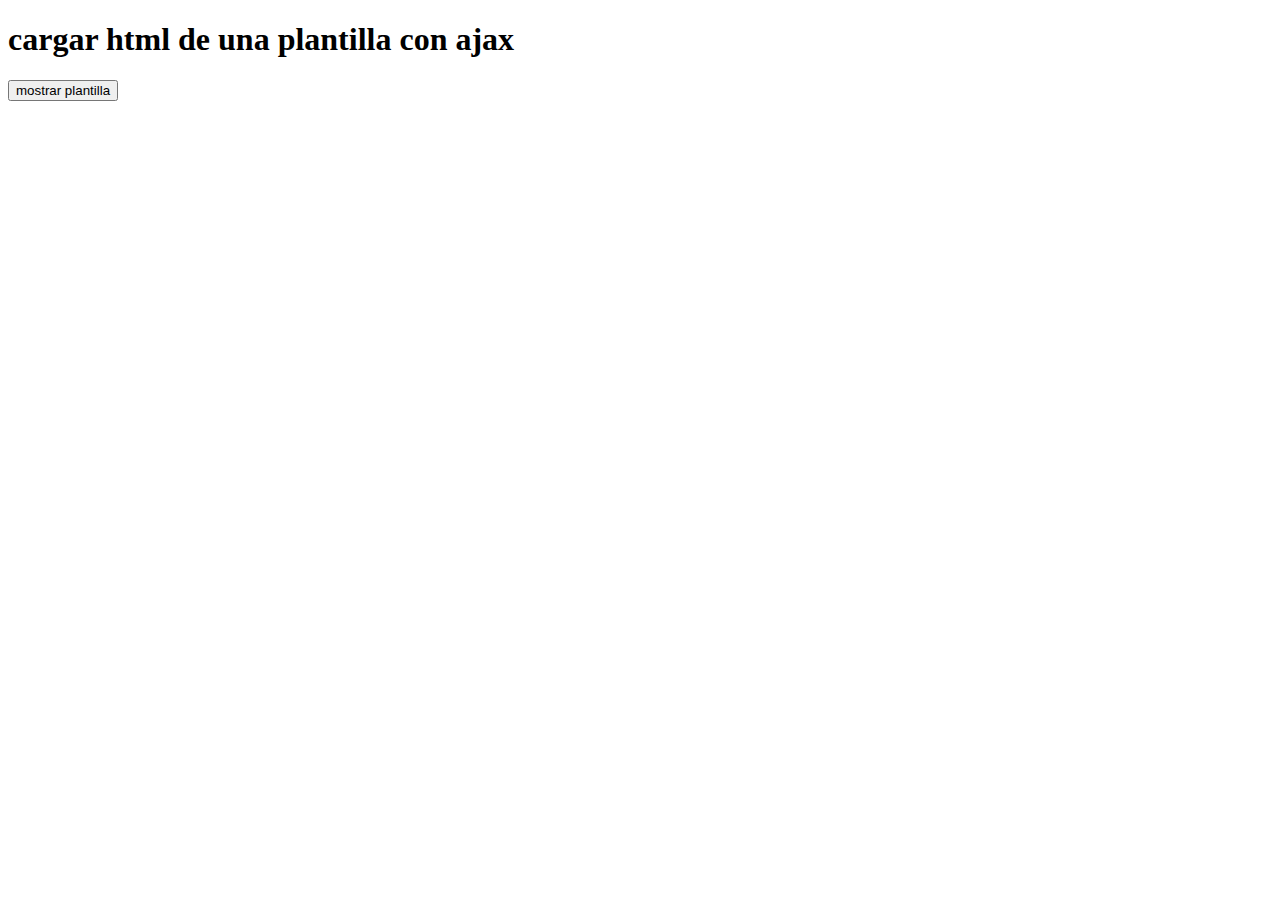
<file: ajax.html>
<!DOCTYPE html>
<html>
<head>
	<title>uso de ajax</title>
</head>
<body>
	<h1>cargar html de una plantilla con ajax</h1>
	<button>mostrar plantilla</button>
	<div id="html"></div>

	<script type="text/javascript" src="js/ajax.js"></script>
</body>
</html>
</file>
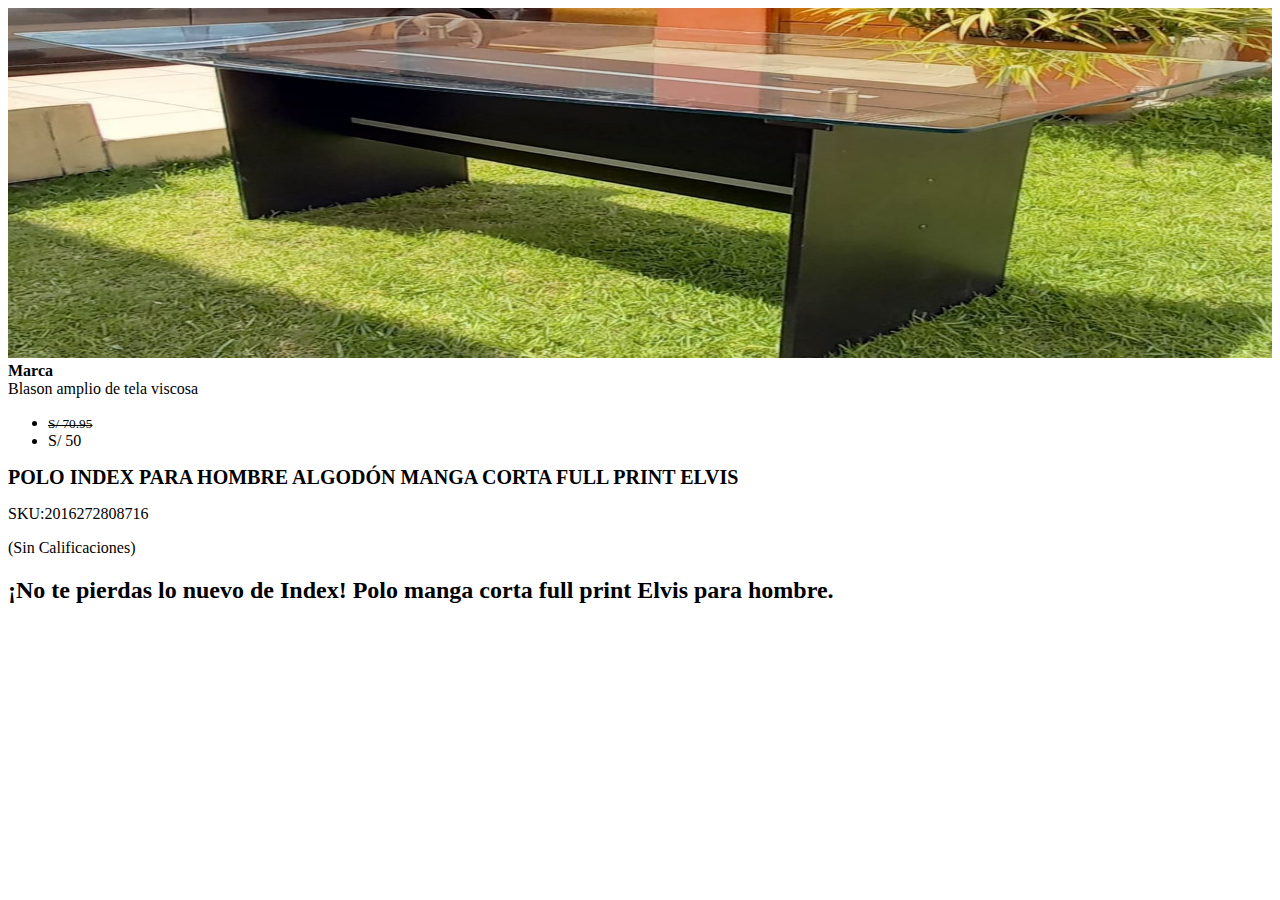
<file: detalle_prod.html>
<!doctype html>
<html lang="en">
  <head>
    <meta charset="utf-8">
    <meta name="viewport" content="width=device-width, initial-scale=1">
    <title>Tienda Virtual</title>
    <link href="https://cdn.jsdelivr.net/npm/bootstrap@5.3.0-alpha1/dist/css/bootstrap.min.css" rel="stylesheet" integrity="sha384-GLhlTQ8iRABdZLl6O3oVMWSktQOp6b7In1Zl3/Jr59b6EGGoI1aFkw7cmDA6j6gD" crossorigin="anonymous">
    <link rel="stylesheet" type="text/css" href="css/estilos2.css">
  </head>
  <body>  
    <section id="galeria" class="container pt-5">
    	
    	<div class="row">
    		<div class="col-lg-6 col-md-12 col-sm-12 order-lg-0 order-md-1 order-sm-1">
    			<div class="imagen-activa">
    				<img src="img/ropa/mesa_reuniones2.jpeg" alt="galeria">
    			</div>    			    			
    			<div class="marca"><span><strong>Marca</strong></span></div>
    			<div class="catalogo-producto-detaile">Blason amplio de tela viscosa</div>
    			<div class="catalog-prices">
    				<ul class="list-unstyled catalog-prices__list">
    					<li class="catalogo-precio_lista" title="Precio Normal"><del><small>S/ 70.95</small></del></li>
    					<li class="catalogo-precio_oferta" title="Precio Internet">S/ 50
    					</li>    					
    				</ul>
    			</div>
    		</div>
    		<div class="col-lg-6 col-md-12 col-sm-12 order-lg-1 order-md-0 order-sm-0">
    			<section class="product-header visible-xs">
    				<h1>POLO INDEX PARA HOMBRE ALGODÓN MANGA CORTA FULL PRINT ELVIS</h1>
    				<p class="sku-container"><span class="sku-label">SKU:</span><span class="sku sku-value">2016272808716</span></p>
    				<div class="product-rating product-rating-small" role="button" tabindex="0" aria-hidden="true"><div class="stars-ranking stars-ranking-sprite--small stars-ranking-0 "></div><span class="product-rating-text">(<span>Sin</span> <!-- -->Calificaciones)</span>
    				</div>
    				<h2 class="product-short-description">¡No te pierdas lo nuevo de Index! Polo manga corta full print Elvis para hombre.</h2>
    			</section>

    	
    		</div>    		

	    	</div>
    </section>

    <script src="https://cdn.jsdelivr.net/npm/bootstrap@5.3.0-alpha1/dist/js/bootstrap.bundle.min.js" integrity="sha384-w76AqPfDkMBDXo30jS1Sgez6pr3x5MlQ1ZAGC+nuZB+EYdgRZgiwxhTBTkF7CXvN" crossorigin="anonymous"></script>
  </body>
</html>
</file>
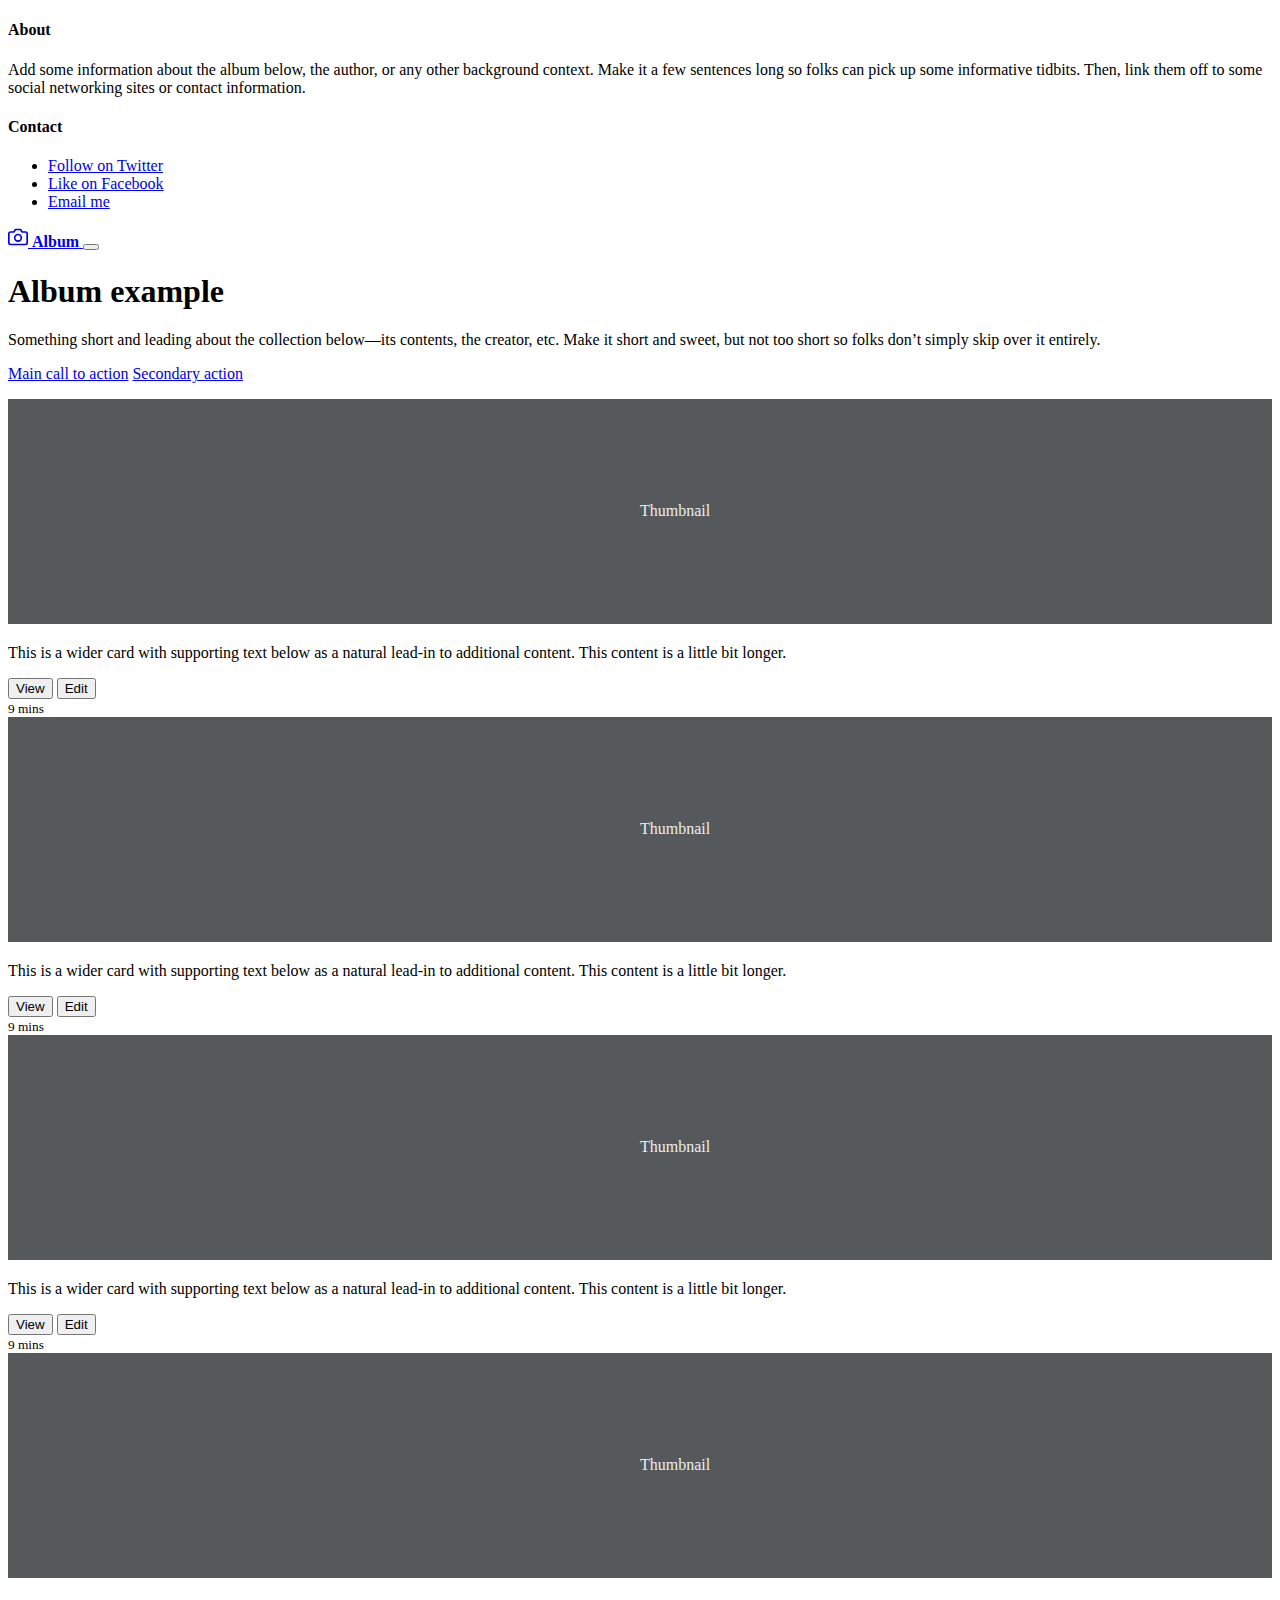
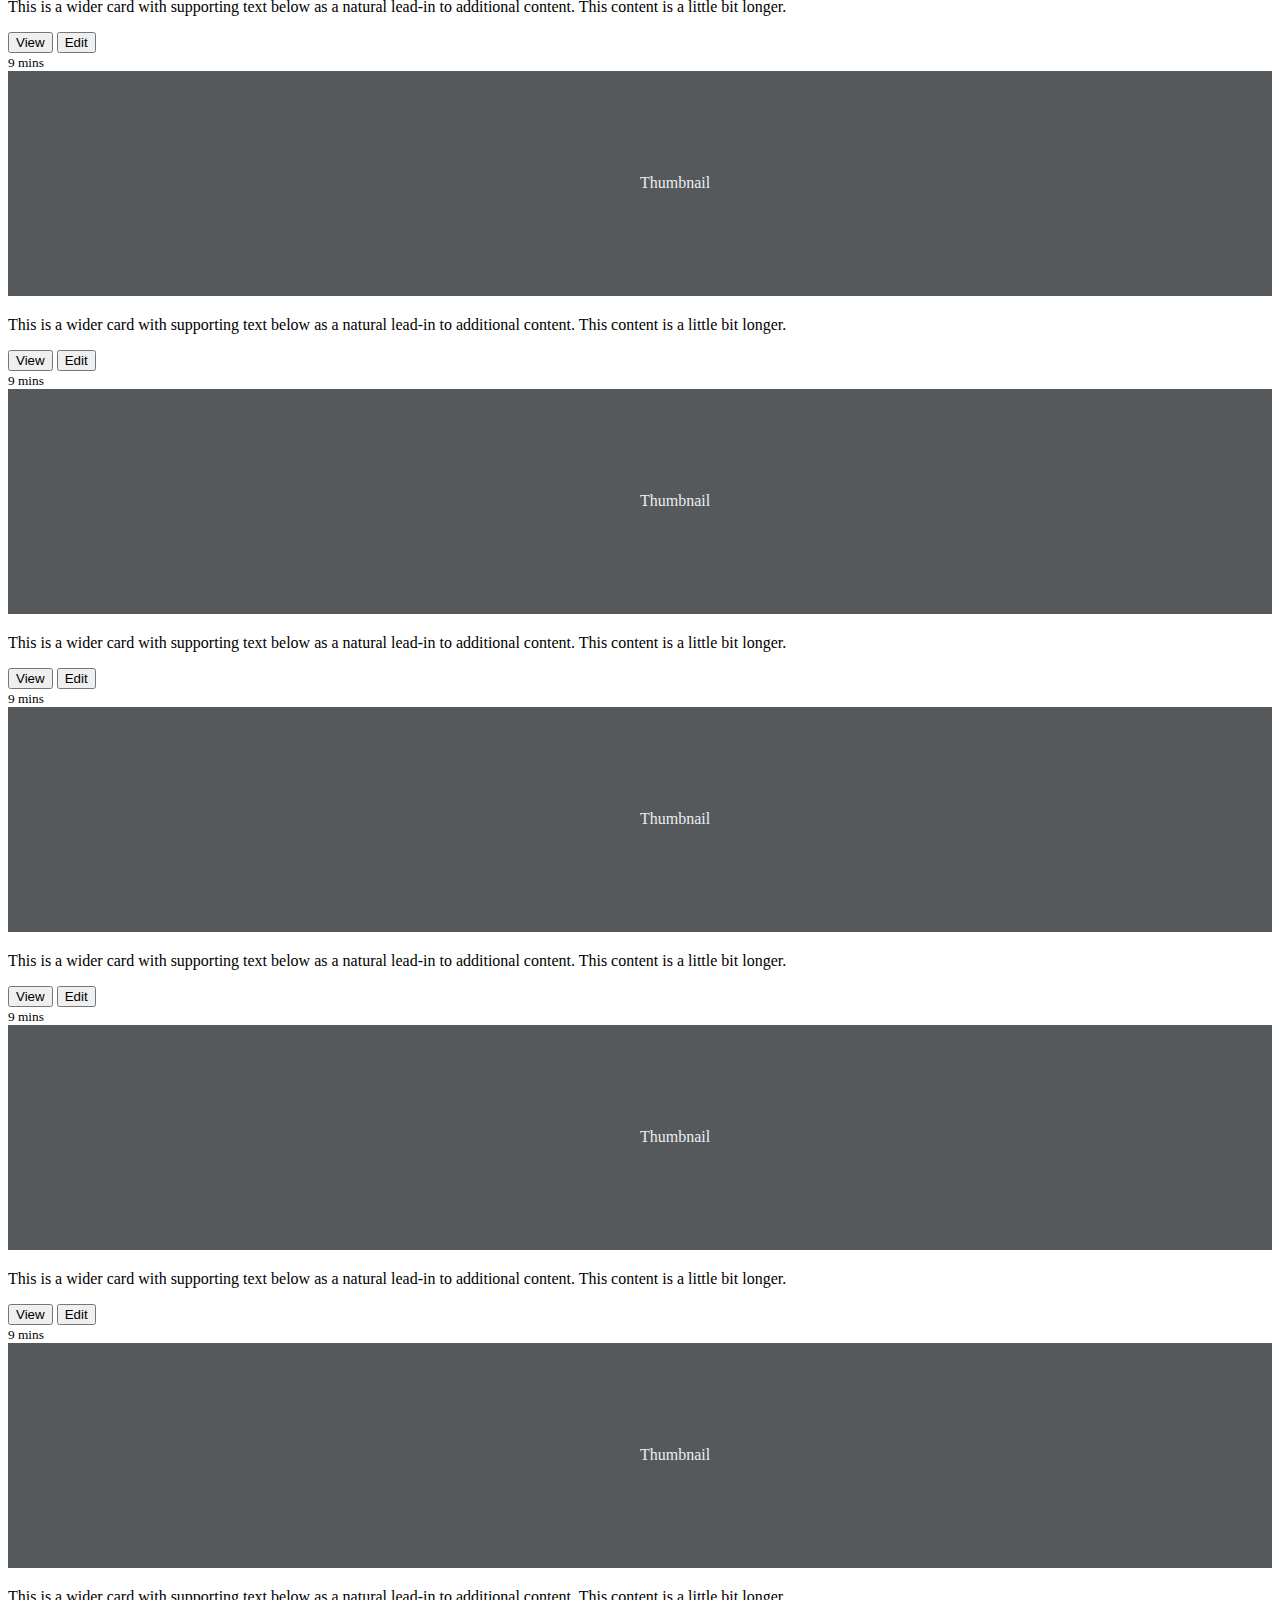
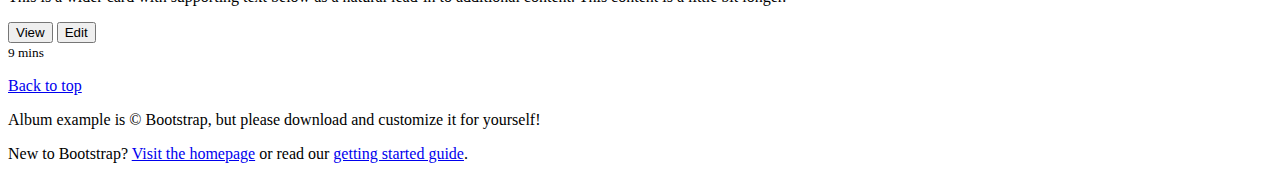
<file: galeria.html>
<!doctype html>
<html lang="en">
  <head>
    <meta charset="utf-8">
    <meta name="viewport" content="width=device-width, initial-scale=1">
    <meta name="description" content="">
    <meta name="author" content="Mark Otto, Jacob Thornton, and Bootstrap contributors">
    <meta name="generator" content="Hugo 0.108.0">
    <title>Album example · Bootstrap v5.3</title>

    <!-- <link rel="canonical" href="https://getbootstrap.com/docs/5.3/examples/album/"> -->

    <link href="https://cdn.jsdelivr.net/npm/bootstrap@5.3.0-alpha1/dist/css/bootstrap.min.css" rel="stylesheet" integrity="sha384-GLhlTQ8iRABdZLl6O3oVMWSktQOp6b7In1Zl3/Jr59b6EGGoI1aFkw7cmDA6j6gD" crossorigin="anonymous">

    <script src="https://cdn.jsdelivr.net/npm/bootstrap@5.3.0-alpha1/dist/js/bootstrap.bundle.min.js" integrity="sha384-w76AqPfDkMBDXo30jS1Sgez6pr3x5MlQ1ZAGC+nuZB+EYdgRZgiwxhTBTkF7CXvN" crossorigin="anonymous"></script>
  

    

<!-- <link href="/docs/5.3/dist/css/bootstrap.min.css" rel="stylesheet" integrity="sha384-GLhlTQ8iRABdZLl6O3oVMWSktQOp6b7In1Zl3/Jr59b6EGGoI1aFkw7cmDA6j6gD" crossorigin="anonymous"> -->

    <!-- Favicons -->
<!-- <link rel="apple-touch-icon" href="/docs/5.3/assets/img/favicons/apple-touch-icon.png" sizes="180x180">
<link rel="icon" href="/docs/5.3/assets/img/favicons/favicon-32x32.png" sizes="32x32" type="image/png">
<link rel="icon" href="/docs/5.3/assets/img/favicons/favicon-16x16.png" sizes="16x16" type="image/png">
<link rel="manifest" href="/docs/5.3/assets/img/favicons/manifest.json">
<link rel="mask-icon" href="/docs/5.3/assets/img/favicons/safari-pinned-tab.svg" color="#712cf9">
<link rel="icon" href="/docs/5.3/assets/img/favicons/favicon.ico">
<meta name="theme-color" content="#712cf9"> -->


   <!--  <style>
      .bd-placeholder-img {
        font-size: 1.125rem;
        text-anchor: middle;
        -webkit-user-select: none;
        -moz-user-select: none;
        user-select: none;
      }

      @media (min-width: 768px) {
        .bd-placeholder-img-lg {
          font-size: 3.5rem;
        }
      }

      .b-example-divider {
        height: 3rem;
        background-color: rgba(0, 0, 0, .1);
        border: solid rgba(0, 0, 0, .15);
        border-width: 1px 0;
        box-shadow: inset 0 .5em 1.5em rgba(0, 0, 0, .1), inset 0 .125em .5em rgba(0, 0, 0, .15);
      }

      .b-example-vr {
        flex-shrink: 0;
        width: 1.5rem;
        height: 100vh;
      }

      .bi {
        vertical-align: -.125em;
        fill: currentColor;
      }

      .nav-scroller {
        position: relative;
        z-index: 2;
        height: 2.75rem;
        overflow-y: hidden;
      }

      .nav-scroller .nav {
        display: flex;
        flex-wrap: nowrap;
        padding-bottom: 1rem;
        margin-top: -1px;
        overflow-x: auto;
        text-align: center;
        white-space: nowrap;
        -webkit-overflow-scrolling: touch;
      }
    </style> -->

    
  </head>
  <body>
    
<header>
  <div class="collapse bg-dark" id="navbarHeader">
    <div class="container">
      <div class="row">
        <div class="col-sm-8 col-md-7 py-4">
          <h4 class="text-white">About</h4>
          <p class="text-muted">Add some information about the album below, the author, or any other background context. Make it a few sentences long so folks can pick up some informative tidbits. Then, link them off to some social networking sites or contact information.</p>
        </div>
        <div class="col-sm-4 offset-md-1 py-4">
          <h4 class="text-white">Contact</h4>
          <ul class="list-unstyled">
            <li><a href="#" class="text-white">Follow on Twitter</a></li>
            <li><a href="#" class="text-white">Like on Facebook</a></li>
            <li><a href="#" class="text-white">Email me</a></li>
          </ul>
        </div>
      </div>
    </div>
  </div>
  <div class="navbar navbar-dark bg-dark shadow-sm">
    <div class="container">
      <a href="#" class="navbar-brand d-flex align-items-center">
        <svg xmlns="http://www.w3.org/2000/svg" width="20" height="20" fill="none" stroke="currentColor" stroke-linecap="round" stroke-linejoin="round" stroke-width="2" aria-hidden="true" class="me-2" viewBox="0 0 24 24"><path d="M23 19a2 2 0 0 1-2 2H3a2 2 0 0 1-2-2V8a2 2 0 0 1 2-2h4l2-3h6l2 3h4a2 2 0 0 1 2 2z"/><circle cx="12" cy="13" r="4"/></svg>
        <strong>Album</strong>
      </a>
      <button class="navbar-toggler" type="button" data-bs-toggle="collapse" data-bs-target="#navbarHeader" aria-controls="navbarHeader" aria-expanded="false" aria-label="Toggle navigation">
        <span class="navbar-toggler-icon"></span>
      </button>
    </div>
  </div>
</header>

<main>

  <section class="py-5 text-center container">
    <div class="row py-lg-5">
      <div class="col-lg-6 col-md-8 mx-auto">
        <h1 class="fw-light">Album example</h1>
        <p class="lead text-muted">Something short and leading about the collection below—its contents, the creator, etc. Make it short and sweet, but not too short so folks don’t simply skip over it entirely.</p>
        <p>
          <a href="#" class="btn btn-primary my-2">Main call to action</a>
          <a href="#" class="btn btn-secondary my-2">Secondary action</a>
        </p>
      </div>
    </div>
  </section>
  
  <!-- galeria de productos -->
  <div class="album py-5 bg-light">
    <div class="container">

      <div class="row row-cols-1 row-cols-sm-2 row-cols-md-3 g-3">
        <div class="col">
          <div class="card shadow-sm">
            <svg class="bd-placeholder-img card-img-top" width="100%" height="225" xmlns="http://www.w3.org/2000/svg" role="img" aria-label="Placeholder: Thumbnail" preserveAspectRatio="xMidYMid slice" focusable="false"><title>Placeholder</title><rect width="100%" height="100%" fill="#55595c"/><text x="50%" y="50%" fill="#eceeef" dy=".3em">Thumbnail</text></svg>
            <div class="card-body">
              <p class="card-text">This is a wider card with supporting text below as a natural lead-in to additional content. This content is a little bit longer.</p>
              <div class="d-flex justify-content-between align-items-center">
                <div class="btn-group">
                  <button type="button" class="btn btn-sm btn-outline-secondary">View</button>
                  <button type="button" class="btn btn-sm btn-outline-secondary">Edit</button>
                </div>
                <small class="text-muted">9 mins</small>
              </div>
            </div>
          </div>
        </div>
        <div class="col">
          <div class="card shadow-sm">
            <svg class="bd-placeholder-img card-img-top" width="100%" height="225" xmlns="http://www.w3.org/2000/svg" role="img" aria-label="Placeholder: Thumbnail" preserveAspectRatio="xMidYMid slice" focusable="false"><title>Placeholder</title><rect width="100%" height="100%" fill="#55595c"/><text x="50%" y="50%" fill="#eceeef" dy=".3em">Thumbnail</text></svg>
            <div class="card-body">
              <p class="card-text">This is a wider card with supporting text below as a natural lead-in to additional content. This content is a little bit longer.</p>
              <div class="d-flex justify-content-between align-items-center">
                <div class="btn-group">
                  <button type="button" class="btn btn-sm btn-outline-secondary">View</button>
                  <button type="button" class="btn btn-sm btn-outline-secondary">Edit</button>
                </div>
                <small class="text-muted">9 mins</small>
              </div>
            </div>
          </div>
        </div>
        <div class="col">
          <div class="card shadow-sm">
            <svg class="bd-placeholder-img card-img-top" width="100%" height="225" xmlns="http://www.w3.org/2000/svg" role="img" aria-label="Placeholder: Thumbnail" preserveAspectRatio="xMidYMid slice" focusable="false"><title>Placeholder</title><rect width="100%" height="100%" fill="#55595c"/><text x="50%" y="50%" fill="#eceeef" dy=".3em">Thumbnail</text></svg>
            <div class="card-body">
              <p class="card-text">This is a wider card with supporting text below as a natural lead-in to additional content. This content is a little bit longer.</p>
              <div class="d-flex justify-content-between align-items-center">
                <div class="btn-group">
                  <button type="button" class="btn btn-sm btn-outline-secondary">View</button>
                  <button type="button" class="btn btn-sm btn-outline-secondary">Edit</button>
                </div>
                <small class="text-muted">9 mins</small>
              </div>
            </div>
          </div>
        </div>

        <div class="col">
          <div class="card shadow-sm">
            <svg class="bd-placeholder-img card-img-top" width="100%" height="225" xmlns="http://www.w3.org/2000/svg" role="img" aria-label="Placeholder: Thumbnail" preserveAspectRatio="xMidYMid slice" focusable="false"><title>Placeholder</title><rect width="100%" height="100%" fill="#55595c"/><text x="50%" y="50%" fill="#eceeef" dy=".3em">Thumbnail</text></svg>
            <div class="card-body">
              <p class="card-text">This is a wider card with supporting text below as a natural lead-in to additional content. This content is a little bit longer.</p>
              <div class="d-flex justify-content-between align-items-center">
                <div class="btn-group">
                  <button type="button" class="btn btn-sm btn-outline-secondary">View</button>
                  <button type="button" class="btn btn-sm btn-outline-secondary">Edit</button>
                </div>
                <small class="text-muted">9 mins</small>
              </div>
            </div>
          </div>
        </div>
        <div class="col">
          <div class="card shadow-sm">
            <svg class="bd-placeholder-img card-img-top" width="100%" height="225" xmlns="http://www.w3.org/2000/svg" role="img" aria-label="Placeholder: Thumbnail" preserveAspectRatio="xMidYMid slice" focusable="false"><title>Placeholder</title><rect width="100%" height="100%" fill="#55595c"/><text x="50%" y="50%" fill="#eceeef" dy=".3em">Thumbnail</text></svg>
            <div class="card-body">
              <p class="card-text">This is a wider card with supporting text below as a natural lead-in to additional content. This content is a little bit longer.</p>
              <div class="d-flex justify-content-between align-items-center">
                <div class="btn-group">
                  <button type="button" class="btn btn-sm btn-outline-secondary">View</button>
                  <button type="button" class="btn btn-sm btn-outline-secondary">Edit</button>
                </div>
                <small class="text-muted">9 mins</small>
              </div>
            </div>
          </div>
        </div>
        <div class="col">
          <div class="card shadow-sm">
            <svg class="bd-placeholder-img card-img-top" width="100%" height="225" xmlns="http://www.w3.org/2000/svg" role="img" aria-label="Placeholder: Thumbnail" preserveAspectRatio="xMidYMid slice" focusable="false"><title>Placeholder</title><rect width="100%" height="100%" fill="#55595c"/><text x="50%" y="50%" fill="#eceeef" dy=".3em">Thumbnail</text></svg>
            <div class="card-body">
              <p class="card-text">This is a wider card with supporting text below as a natural lead-in to additional content. This content is a little bit longer.</p>
              <div class="d-flex justify-content-between align-items-center">
                <div class="btn-group">
                  <button type="button" class="btn btn-sm btn-outline-secondary">View</button>
                  <button type="button" class="btn btn-sm btn-outline-secondary">Edit</button>
                </div>
                <small class="text-muted">9 mins</small>
              </div>
            </div>
          </div>
        </div>

        <div class="col">
          <div class="card shadow-sm">
            <svg class="bd-placeholder-img card-img-top" width="100%" height="225" xmlns="http://www.w3.org/2000/svg" role="img" aria-label="Placeholder: Thumbnail" preserveAspectRatio="xMidYMid slice" focusable="false"><title>Placeholder</title><rect width="100%" height="100%" fill="#55595c"/><text x="50%" y="50%" fill="#eceeef" dy=".3em">Thumbnail</text></svg>
            <div class="card-body">
              <p class="card-text">This is a wider card with supporting text below as a natural lead-in to additional content. This content is a little bit longer.</p>
              <div class="d-flex justify-content-between align-items-center">
                <div class="btn-group">
                  <button type="button" class="btn btn-sm btn-outline-secondary">View</button>
                  <button type="button" class="btn btn-sm btn-outline-secondary">Edit</button>
                </div>
                <small class="text-muted">9 mins</small>
              </div>
            </div>
          </div>
        </div>
        <div class="col">
          <div class="card shadow-sm">
            <svg class="bd-placeholder-img card-img-top" width="100%" height="225" xmlns="http://www.w3.org/2000/svg" role="img" aria-label="Placeholder: Thumbnail" preserveAspectRatio="xMidYMid slice" focusable="false"><title>Placeholder</title><rect width="100%" height="100%" fill="#55595c"/><text x="50%" y="50%" fill="#eceeef" dy=".3em">Thumbnail</text></svg>
            <div class="card-body">
              <p class="card-text">This is a wider card with supporting text below as a natural lead-in to additional content. This content is a little bit longer.</p>
              <div class="d-flex justify-content-between align-items-center">
                <div class="btn-group">
                  <button type="button" class="btn btn-sm btn-outline-secondary">View</button>
                  <button type="button" class="btn btn-sm btn-outline-secondary">Edit</button>
                </div>
                <small class="text-muted">9 mins</small>
              </div>
            </div>
          </div>
        </div>
        <div class="col">
          <div class="card shadow-sm">
            <svg class="bd-placeholder-img card-img-top" width="100%" height="225" xmlns="http://www.w3.org/2000/svg" role="img" aria-label="Placeholder: Thumbnail" preserveAspectRatio="xMidYMid slice" focusable="false"><title>Placeholder</title><rect width="100%" height="100%" fill="#55595c"/><text x="50%" y="50%" fill="#eceeef" dy=".3em">Thumbnail</text></svg>
            <div class="card-body">
              <p class="card-text">This is a wider card with supporting text below as a natural lead-in to additional content. This content is a little bit longer.</p>
              <div class="d-flex justify-content-between align-items-center">
                <div class="btn-group">
                  <button type="button" class="btn btn-sm btn-outline-secondary">View</button>
                  <button type="button" class="btn btn-sm btn-outline-secondary">Edit</button>
                </div>
                <small class="text-muted">9 mins</small>
              </div>
            </div>
          </div>
        </div>
      </div>
    </div>
  </div>

</main>

<footer class="text-muted py-5">
  <div class="container">
    <p class="float-end mb-1">
      <a href="#">Back to top</a>
    </p>
    <p class="mb-1">Album example is &copy; Bootstrap, but please download and customize it for yourself!</p>
    <p class="mb-0">New to Bootstrap? <a href="/">Visit the homepage</a> or read our <a href="/docs/5.3/getting-started/introduction/">getting started guide</a>.</p>
  </div>
</footer>


    <!-- <script src="/docs/5.3/dist/js/bootstrap.bundle.min.js" integrity="sha384-w76AqPfDkMBDXo30jS1Sgez6pr3x5MlQ1ZAGC+nuZB+EYdgRZgiwxhTBTkF7CXvN" crossorigin="anonymous"></script> -->

      
  </body>
</html>
</file>
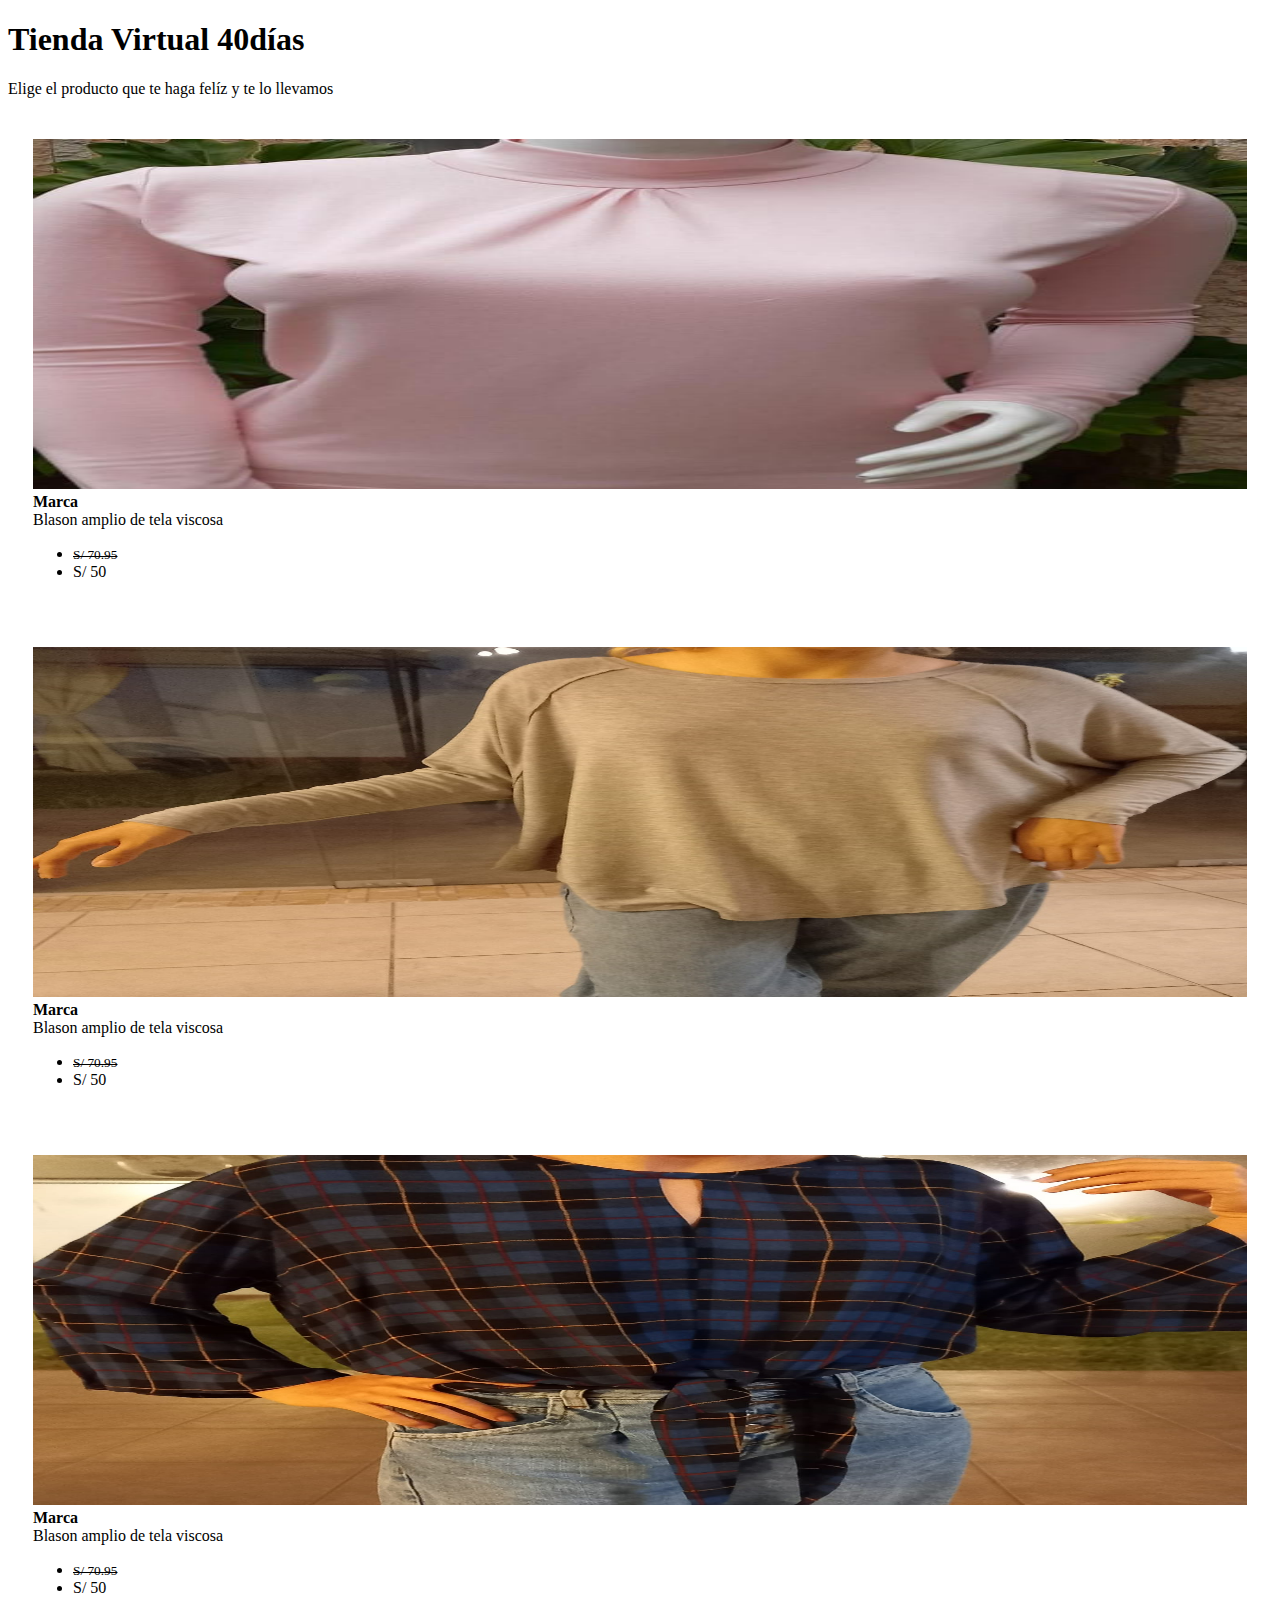
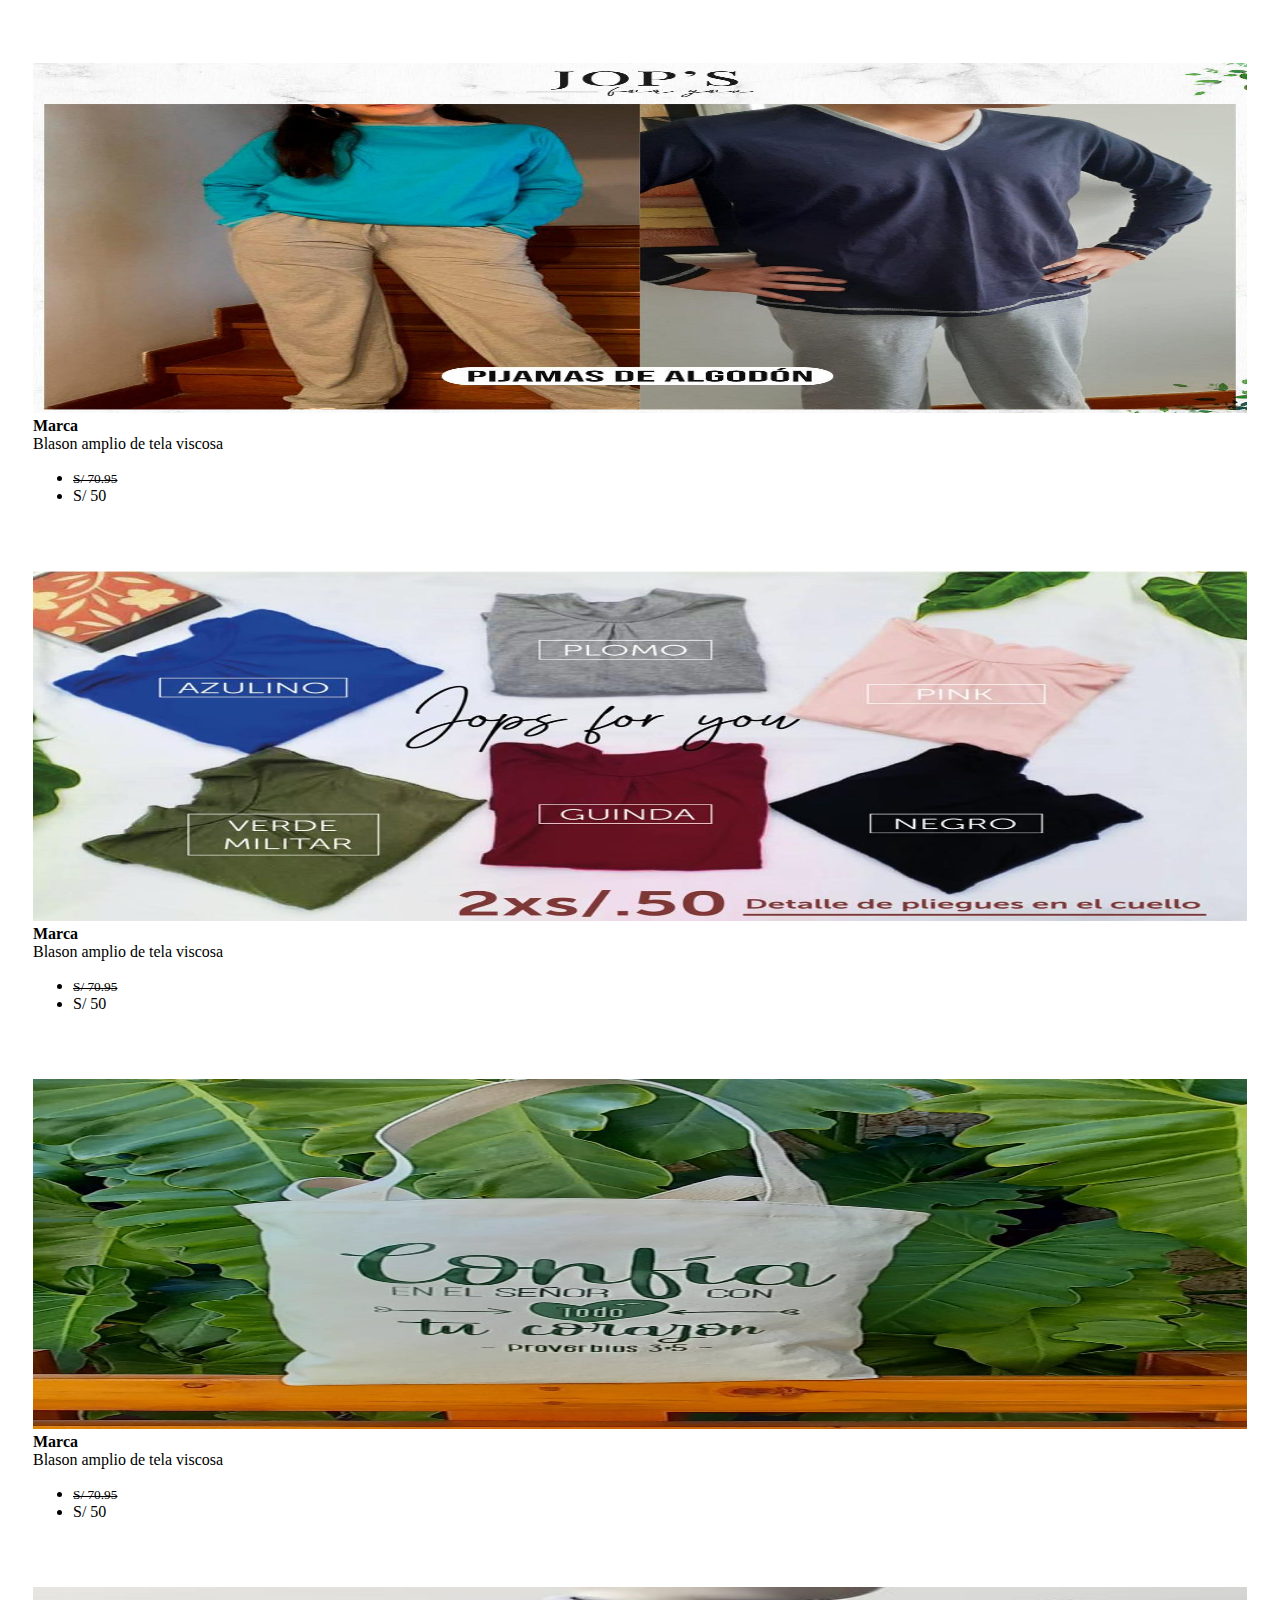
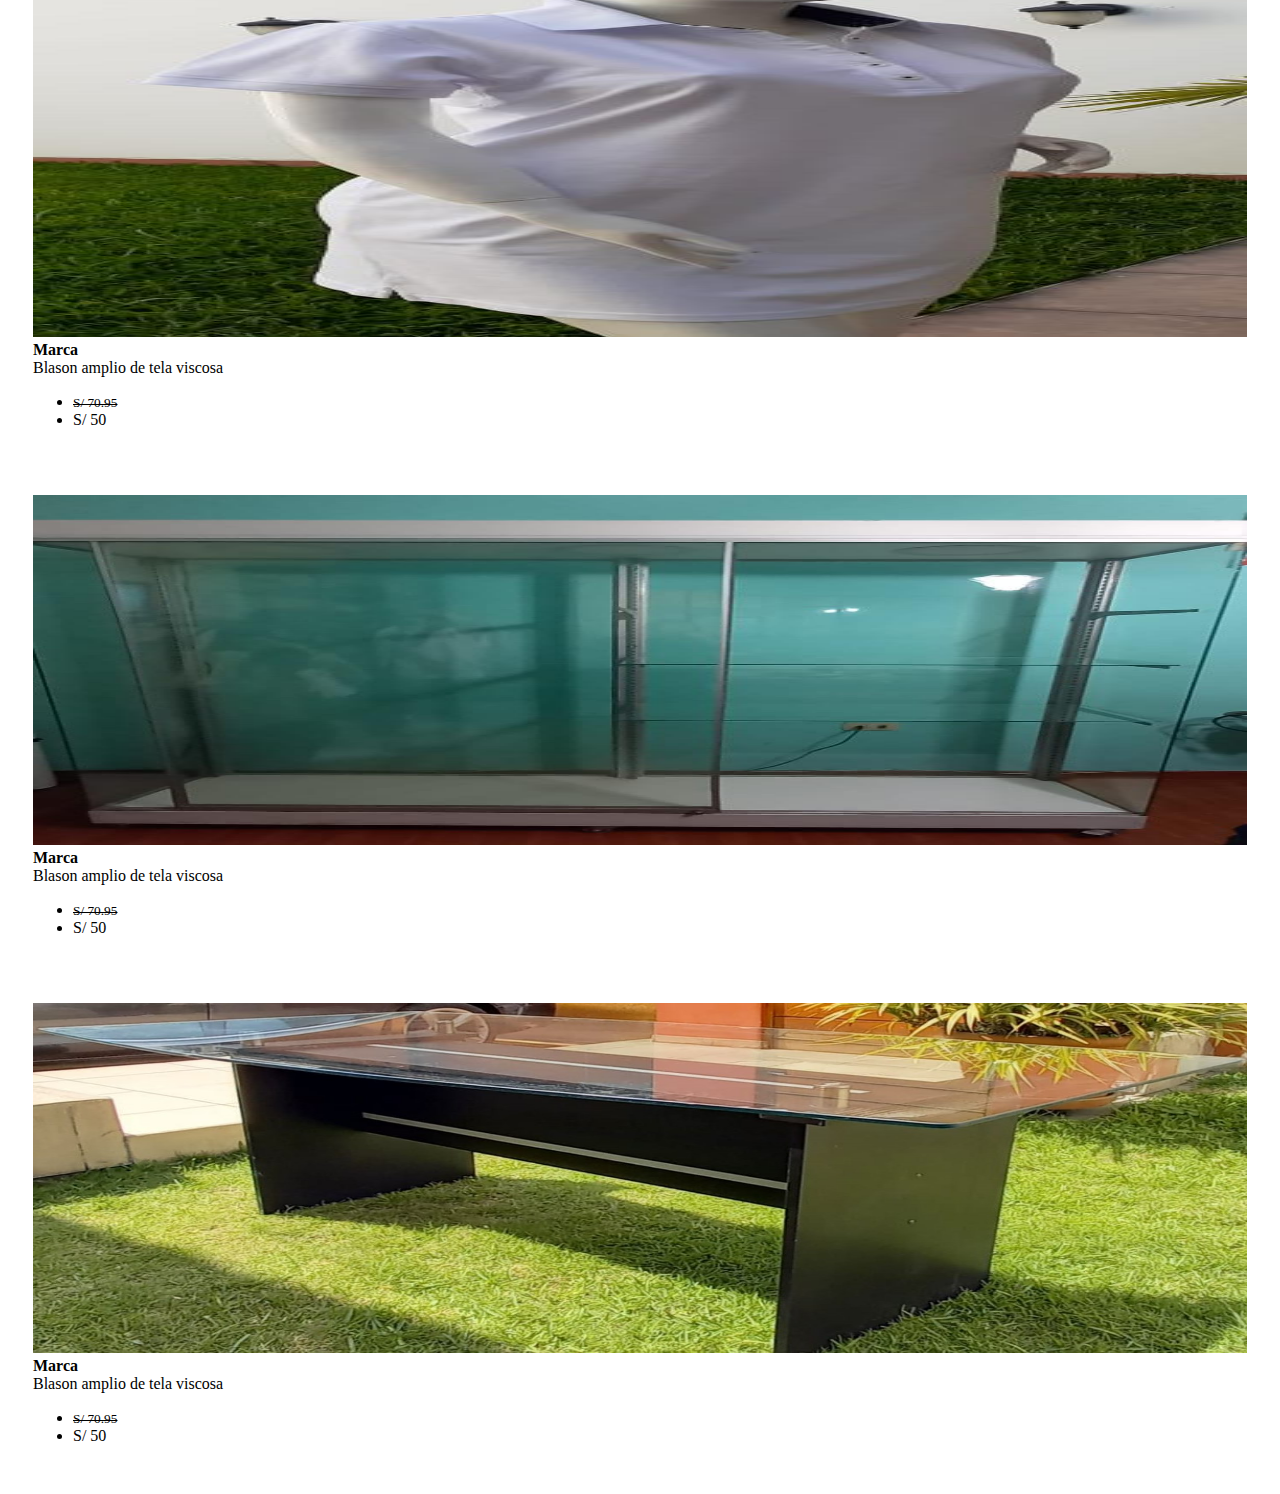
<file: galeria_prod.html>
<!doctype html>
<html lang="en">
  <head>
    <meta charset="utf-8">
    <meta name="viewport" content="width=device-width, initial-scale=1">
    <title>Tienda Virtual</title>
    <link href="https://cdn.jsdelivr.net/npm/bootstrap@5.3.0-alpha1/dist/css/bootstrap.min.css" rel="stylesheet" integrity="sha384-GLhlTQ8iRABdZLl6O3oVMWSktQOp6b7In1Zl3/Jr59b6EGGoI1aFkw7cmDA6j6gD" crossorigin="anonymous">
    <link rel="stylesheet" type="text/css" href="css/estilos.css">
  </head>
  <body>  
    <section id="galeria" class="container">
    	<div class="text-center pt-5">
    		<h1>Tienda Virtual 40días</h1>
    		<p>Elige el producto que te haga felíz y te lo llevamos</p>
    	</div>
    	<div class="row">
    		<div class="col-lg-4 col-md-6 col-sm-12">
    			<div class="imagen-activa">
    				<img src="img/ropa/basico_tela_viscosa.jpeg" alt="galeria">
    			</div>    			    			
    			<div class="marca"><span><strong>Marca</strong></span></div>
    			<div class="catalogo-producto-detaile">Blason amplio de tela viscosa</div>
    			<div class="catalog-prices">
    				<ul class="list-unstyled catalog-prices__list">
    					<li class="catalogo-precio_lista" title="Precio Normal"><del><small>S/ 70.95</small></del></li>
    					<li class="catalogo-precio_oferta" title="Precio Internet">S/ 50
    					</li>    					
    				</ul>
    			</div>
    		</div>
    		<div class="col-lg-4 col-md-6 col-sm-12">
    			<div class="imagen-activa">
    				<img src="img/ropa/blason_amplio_tela_viscosa2.jpeg" alt="galeria">
    			</div>    			    			
    			<div class="marca"><span><strong>Marca</strong></span></div>
    			<div class="catalogo-producto-detaile">Blason amplio de tela viscosa</div>
    			<div class="catalog-prices">
    				<ul class="list-unstyled catalog-prices__list">
    					<li class="catalogo-precio_lista" title="Precio Normal"><del><small>S/ 70.95</small></del></li>
    					<li class="catalogo-precio_oferta" title="Precio Internet">S/ 50
    					</li>    					
    				</ul>
    			</div>
    		</div>
    		<div class="col-lg-4 col-md-6 col-sm-12">
    			<div class="imagen-activa">
    				<img src="img/ropa/blusa_de_chalina.jpeg" alt="galeria">
    			</div>    			    			
    			<div class="marca"><span><strong>Marca</strong></span></div>
    			<div class="catalogo-producto-detaile">Blason amplio de tela viscosa</div>
    			<div class="catalog-prices">
    				<ul class="list-unstyled catalog-prices__list">
    					<li class="catalogo-precio_lista" title="Precio Normal"><del><small>S/ 70.95</small></del></li>
    					<li class="catalogo-precio_oferta" title="Precio Internet">S/ 50
    					</li>    					
    				</ul>
    			</div>
    		</div>
    	
	    	<div class="col-lg-4 col-md-6 col-sm-12">
	    			<div class="imagen-activa">
	    				<img src="img/ropa/pijamas_de_algodon.jpeg" alt="galeria">
	    			</div>    			    			
	    			<div class="marca"><span><strong>Marca</strong></span></div>
	    			<div class="catalogo-producto-detaile">Blason amplio de tela viscosa</div>
	    			<div class="catalog-prices">
	    				<ul class="list-unstyled catalog-prices__list">
	    					<li class="catalogo-precio_lista" title="Precio Normal"><del><small>S/ 70.95</small></del></li>
	    					<li class="catalogo-precio_oferta" title="Precio Internet">S/ 50
	    					</li>    					
	    				</ul>
	    			</div>
	    		</div>
	    		<div class="col-lg-4 col-md-6 col-sm-12">
	    			<div class="imagen-activa">
	    				<img src="img/ropa/polo_basico_con_detalle_cuello.jpeg" alt="galeria">
	    			</div>    			    			
	    			<div class="marca"><span><strong>Marca</strong></span></div>
	    			<div class="catalogo-producto-detaile">Blason amplio de tela viscosa</div>
	    			<div class="catalog-prices">
	    				<ul class="list-unstyled catalog-prices__list">
	    					<li class="catalogo-precio_lista" title="Precio Normal"><del><small>S/ 70.95</small></del></li>
	    					<li class="catalogo-precio_oferta" title="Precio Internet">S/ 50
	    					</li>    					
	    				</ul>
	    			</div>
	    		</div>
	    		<div class="col-lg-4 col-md-6 col-sm-12">
	    			<div class="imagen-activa">
	    				<img src="img/ropa/bolsa_de_lona.jpeg" alt="galeria">
	    			</div>    			    			
	    			<div class="marca"><span><strong>Marca</strong></span></div>
	    			<div class="catalogo-producto-detaile">Blason amplio de tela viscosa</div>
	    			<div class="catalog-prices">
	    				<ul class="list-unstyled catalog-prices__list">
	    					<li class="catalogo-precio_lista" title="Precio Normal"><del><small>S/ 70.95</small></del></li>
	    					<li class="catalogo-precio_oferta" title="Precio Internet">S/ 50
	    					</li>    					
	    				</ul>
	    			</div>
	    		</div>

	    		<div class="col-lg-4 col-md-6 col-sm-12">
	    			<div class="imagen-activa">
	    				<img src="img/ropa/vestido_modelo_tipo_lacoste.jpeg" alt="galeria">
	    			</div>    			    			
	    			<div class="marca"><span><strong>Marca</strong></span></div>
	    			<div class="catalogo-producto-detaile">Blason amplio de tela viscosa</div>
	    			<div class="catalog-prices">
	    				<ul class="list-unstyled catalog-prices__list">
	    					<li class="catalogo-precio_lista" title="Precio Normal"><del><small>S/ 70.95</small></del></li>
	    					<li class="catalogo-precio_oferta" title="Precio Internet">S/ 50
	    					</li>    					
	    				</ul>
	    			</div>
	    		</div>
	    		<div class="col-lg-4 col-md-6 col-sm-12">
	    			<div class="imagen-activa">
	    				<img src="img/ropa/vitrina.jpeg" alt="galeria">
	    			</div>    			    			
	    			<div class="marca"><span><strong>Marca</strong></span></div>
	    			<div class="catalogo-producto-detaile">Blason amplio de tela viscosa</div>
	    			<div class="catalog-prices">
	    				<ul class="list-unstyled catalog-prices__list">
	    					<li class="catalogo-precio_lista" title="Precio Normal"><del><small>S/ 70.95</small></del></li>
	    					<li class="catalogo-precio_oferta" title="Precio Internet">S/ 50
	    					</li>    					
	    				</ul>
	    			</div>
	    		</div>
	    		<div class="col-lg-4 col-md-6 col-sm-12">
	    			<div class="imagen-activa">
	    				<img src="img/ropa/mesa_reuniones2.jpeg" alt="galeria">
	    			</div>    			    			
	    			<div class="marca"><span><strong>Marca</strong></span></div>
	    			<div class="catalogo-producto-detaile">Blason amplio de tela viscosa</div>
	    			<div class="catalog-prices">
	    				<ul class="list-unstyled catalog-prices__list">
	    					<li class="catalogo-precio_lista" title="Precio Normal"><del><small>S/ 70.95</small></del></li>
	    					<li class="catalogo-precio_oferta" title="Precio Internet">S/ 50
	    					</li>    					
	    				</ul>
	    			</div>
	    		</div>

	    	</div>
    </section>

    <script src="https://cdn.jsdelivr.net/npm/bootstrap@5.3.0-alpha1/dist/js/bootstrap.bundle.min.js" integrity="sha384-w76AqPfDkMBDXo30jS1Sgez6pr3x5MlQ1ZAGC+nuZB+EYdgRZgiwxhTBTkF7CXvN" crossorigin="anonymous"></script>
  </body>
</html>
</file>
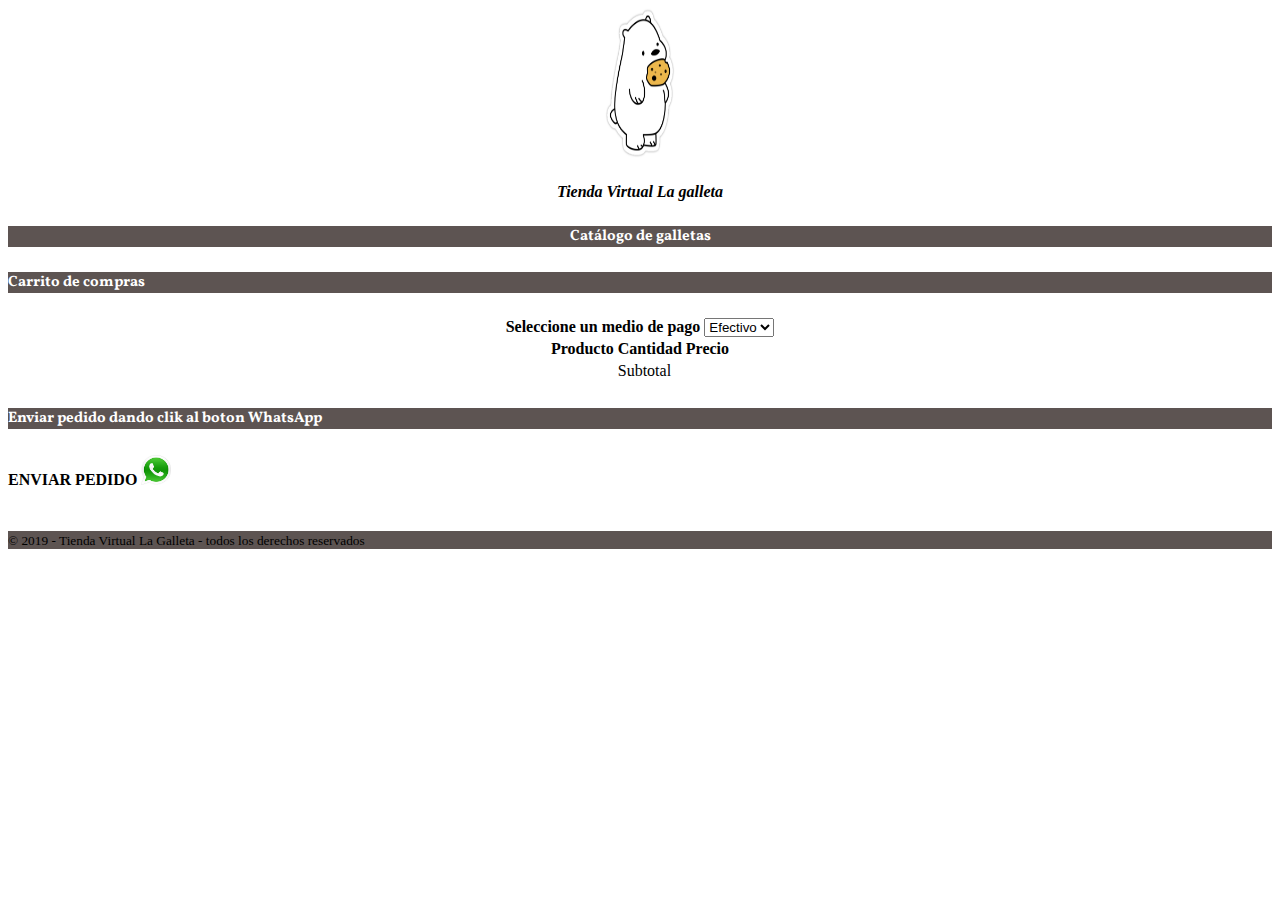
<file: prueba.html>
<!doctype html>
<html lang="es">
  <head>
    <title>Tienda Virtual La galleta</title>
    <!-- Required meta tags -->
    <meta charset="utf-8">
    <meta name="robots" content="index, follow">
    <meta name="keywords" content="La galleta" />
    <meta name="title" content="La galleta">
    <meta name="author" content="La galleta">
    <meta name="description" content="La galleta" />
    <meta name="viewport" content="width=device-width, initial-scale=1, shrink-to-fit=no">
    <!-- Open Graph data -->
    <meta property="og:title" content="La galleta" />
    <meta property="og:type" content="website" />
    <meta property="og:url" content="" />
    <meta property="og:image" content="" />
    <meta property="og:description" content="La galleta" />
    <meta name="twitter:card" content="summary">
    <meta name="twitter:title" content="La galleta">
    <meta name="twitter:image" content="">
    <!-- Bootstrap CSS -->
    <link rel="stylesheet" href="https://stackpath.bootstrapcdn.com/bootstrap/4.2.1/css/bootstrap.min.css" integrity="sha384-GJzZqFGwb1QTTN6wy59ffF1BuGJpLSa9DkKMp0DgiMDm4iYMj70gZWKYbI706tWS" crossorigin="anonymous">
    <!-- Google tags -->
    <link href="https://fonts.googleapis.com/css?family=Open+Sans" rel="stylesheet">
    <link href="https://fonts.googleapis.com/css?family=Vollkorn:400,600,600i,700" rel="stylesheet">
    <!-- own libraries -->    
    <link href="css/main.css" rel="stylesheet" />    
    <!-- ajax y json -->
     <!-- Latest jQuery minified -->
    <script src="https://ajax.googleapis.com/ajax/libs/jquery/3.2.1/jquery.min.js"></script>
    <style type="text/css"> 
    a:link 
    { 
    text-decoration:none; 
    } 
    </style>
    <meta name="google-site-verification" content="hCjS0H4TYe50pV9vJRecLt5Hgf5GMjZneqtcSqWxwUA" />
  </head>
  <body>
    <!-- header -->
    <header>

    </header>
    <!-- main -->
    <main role="main">  
    <div class="form-inline" align="center">
      
      <div class="col-lg-2"></div>
      <div class="col-lg-8">
            <img src="img/osogalleta.png" class="img-fluid rounded mx-auto d-block mt-2" alt="Responsive image" width="100px" height="150px">
      <h4><em>Tienda Virtual La galleta</em></h4> 

      <div class="card-header text-center border-0 titulo1 mt-2" style="background-color: #5D5452">
           <h5 class="slogan">Catálogo de galletas</h5>          
       </div>
      <!-- seccion de productos -->
      <div id="seccionProd"></div>  
 
      </div>
      <div class="col-lg-2"></div>



  
    </div>  

    <div class="card-header text-center border-0 titulo1 mt-2" style="background-color: #5D5452">
         <h5 class="slogan">Carrito de compras</h5>          
     </div>

    <div class="row mt-2">      
      <!-- seccion de información del carrito -->
      <div class="container" align="center">
        <!--<h5 class="card-title text-center" id="desProducto">Carrito de compras</h5>-->
        <div class="col-lg-4 mb-2">
        <label><strong>Seleccione un medio de pago</strong></label>
        <select class="form-control" id="mediopago">          
          <option value="1">Efectivo</option>
          <option value="2">Bcp</option>
          <option value="3">Bbva</option>
          <option value="4">Yape</option>
          <option value="5">Tunki</option>
        </select>
        </div>
      <table class="table table-sm">
        <thead>
          <tr>
            <!--<th scope="col">#</th>-->
            <th scope="col">Producto</th>
            <th scope="col">Cantidad</th>
            <th scope="col">Precio</th>
          </tr>
        </thead>
        <tbody id="mitabla">
      
        </tbody>
        <tfoot>
            <tr>
              <td></td>
              <td class="font-weight-bold">Subtotal</td>
              <td id="subtotal" class="font-weight-bold"></td>
            </tr>
          </tfoot>
      </table>

      </div>
    </div>
     <div class="card-header text-center border-0 titulo1 mt-2" style="background-color: #5D5452">
          <h5 class="slogan">Enviar pedido dando clik al boton WhatsApp</h5>          
      </div>
      <!-- canal-whatsapp -->
      <div class="card-body text-center my-auto" style="height: 60px">
         <div class="titulo2"><strong>ENVIAR PEDIDO</strong>
          <a href="#" id="enlace">
          <img src="img/wasap.jpg" class="center-block img-responsive" alt="" width="30" height="30" onclick="enviarPedido()"> 
          </a>    
         </div>  
      </div>         
      <!-- footer -->
          
        <div class="card-footer" style="background-color: #5D5452">
          <div class="row"><!--
            <div class="col-sm-6 text-center">
              <p class="text-white">
                <small>Av. Las Vegas 845, Zona Industrial San Juan de Miraflores, Lima-Perú – Phone (+51 1) 205-5656</small>
              </p>
            </div>-->
            <div class="col-sm-12 text-center">
              <p class="text-white"><small>© 2019 - Tienda Virtual La Galleta - todos los derechos reservados</small></p>    
            </div>
          </div>
        </div>
      
    </main>
   

    <!-- Optional JavaScript -->
    <!-- jQuery first, then Popper.js, then Bootstrap JS -->
    <script src="https://code.jquery.com/jquery-3.3.1.slim.min.js" integrity="sha384-q8i/X+965DzO0rT7abK41JStQIAqVgRVzpbzo5smXKp4YfRvH+8abtTE1Pi6jizo" crossorigin="anonymous"></script>
    <script src="https://cdnjs.cloudflare.com/ajax/libs/popper.js/1.14.6/umd/popper.min.js" integrity="sha384-wHAiFfRlMFy6i5SRaxvfOCifBUQy1xHdJ/yoi7FRNXMRBu5WHdZYu1hA6ZOblgut" crossorigin="anonymous"></script>
    <script src="https://stackpath.bootstrapcdn.com/bootstrap/4.2.1/js/bootstrap.min.js" integrity="sha384-B0UglyR+jN6CkvvICOB2joaf5I4l3gm9GU6Hc1og6Ls7i6U/mkkaduKaBhlAXv9k" crossorigin="anonymous"></script>
  
    <script type="text/javascript">
      // variables globales 
      var chart ="";    
      var numProd = 3;
      var conta = 1;
      var d="";
      var sub = "0";
      var listadoProductoCantidad ="";

      // json de productos
      
      // var datos = [            
      //       {
      //       "producto": "Frac chocolate",
      //       "imagen": "galletafracchoco.jpg",
      //       "precio": "1"
      //       },     
      //       {
      //       "producto": "Frac crema de chocolate",
      //       "imagen": "galletafrac.jpg",
      //       "precio": "1"
      //       },       
      //       {
      //       "producto": "Frac crema de vainilla",
      //       "imagen": "galletafracvainilla.jpg",
      //       "precio": "1"
      //       }           
      //       ];

      // cargamos la funcion al inicio
      window.onload = generar_galeria();

      function generar_galeria() {
      
      var xhr = new XMLHttpRequest();
var url = "https://raw.githubusercontent.com/app-pe/tv-lagalleta/main/js/productos.json";
xhr.open("GET", url, true);
xhr.setRequestHeader("Content-Type", "application/json");
xhr.onreadystatechange = function () {
    if (xhr.readyState === 4 && xhr.status === 200) {
        var json = JSON.parse(xhr.responseText);
        console.log(json);
    }
};
xhr.send();
                
       
      }

      function aumentarCantidad(n){      
        
        var valor = document.getElementById('txtcant'+n).value;       
        
          if(valor < 10){
            var suma = parseInt(valor) + parseInt(1);    
            document.getElementById('txtcant'+n).value = suma;  
            //conta++;
          }
      }

      function disminuirCantidad(n){      

        var valor = document.getElementById('txtcant'+n).value;      
        
          if(valor > 1){
            var resta = parseInt(valor) - parseInt(1);      
            document.getElementById('txtcant'+n).value = resta;  
            //conta--;
          }
      }

      function agregarCarrito(n){
        var suma = parseInt(n) + parseInt(1);  
        // capturar valor de cantidad
        var cantidad = document.getElementById('txtcant'+n).value;      
        // capturar producto
        var producto = document.getElementById('desProducto'+n);          
        var showproducto = producto.innerHTML;   

        listadoProductoCantidad += "["+showproducto+" / cantidad: "+ cantidad+"] ";   
        // capturar precio para sumarlo al final y calcular el subtotal
        var precio = document.getElementById('desPrecio'+n);
        var showprecio = precio.innerHTML;

        var precioxcant = cantidad*showprecio;        
        // hasta aqui tengo los valores independientes de cada producto, cantidad y precio cuando doy click en agregar

        // ahora tengo que mostrar enuna tabla estos valores
        d+= '<tr>'+
         '<td>'+showproducto+'</td>'+
         '<td>'+cantidad+'</td>'+
         '<td>'+'S/ '+precioxcant+'</td>'+
         '</tr>';

        var element = document.getElementById("mitabla");
        element.innerHTML = d;

        sub = parseFloat(sub) + parseFloat(precioxcant); 
        var element2 = document.getElementById("subtotal");
        element2.innerHTML = "S/ "+sub;
       //alert(showproducto+" cantidad:"+cantidad+" precio:"+showprecio);
       
      }

      function enviarPedido(){
        // enviar listado de producto, cantidad y subtotal por wasap
        /* Para obtener el texto */
        var combo = document.getElementById("mediopago");
        var mpseleccionado = combo.options[combo.selectedIndex].text;        

        var url = document.getElementById('enlace');
        var datos = "Pedido: "+listadoProductoCantidad+"[Total: S/ "+sub+"] [Medio Pago: "+mpseleccionado+"]";
        var clienterecojo = "cliente recojo: "+"Monica";
        var distritorecojo = "distrito recojo: "+"surco";
        var distritoentrega = "distrito entrega: "+"sjm";
        var tipoempaque = "tipo empaque: "+"bolsa 1kg";
        var tipopago = "tipo pago: "+"bcp";
        var monto = "monto: S/ "+"20";
        var horarecojo = "hora recojo: "+"8:00 - 11:00";
        var horaentrega = "hora entrega: "+"11:00 - 14:00";
        var fechaentrega = "fecha entrega: "+"15/01/2021";
        var ubiscacionrecojo = "ubicacion recojo: "+"https://goo.gl/maps/kkUWajYQLArnJDfL9";
        var ubiscacionentrega = "ubicacion entrega: "+"https://goo.gl/maps/o95iuXboTc3SUDLn6";
        
        var baseUrl = "https://api.whatsapp.com/send?phone=51999781083&text="+clienterecojo+"%0D%0A"+
        distritorecojo+"%0D%0A"+distritoentrega+"%0D%0A"+tipoempaque+"%0D%0A"+tipopago+"%0D%0A"+
        monto+"%0D%0A"+ubiscacionrecojo+"%0D%0A"+ubiscacionentrega+"%0D%0A"+
        fechaentrega+"%0D%0A"+horarecojo+"%0D%0A"+horaentrega;

        console.log(url);
        url.setAttribute('href',baseUrl);
      }




    </script>

  </body>
</html>
</file>
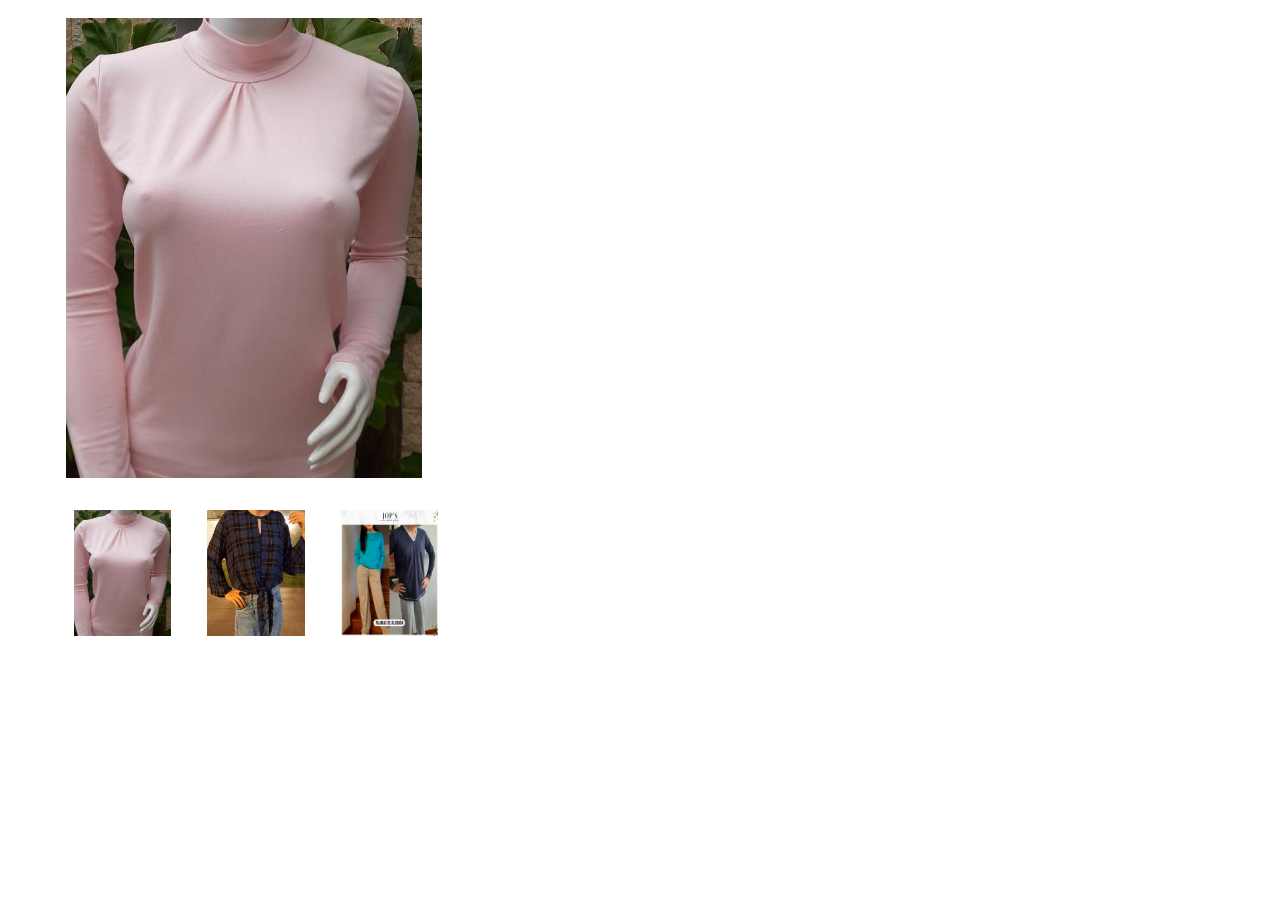
<file: vistas_prod.html>
<!DOCTYPE html>
<html>
<head>
	<title></title>
	<style type="text/css">
		.product-small-img img{
			width: 100%;
			/*border: 1px solid rgba(0,0,0,.2);*/
			padding: 8px;
			margin: 10px 10px 15px;
			cursor: pointer;
		}
		.product-small-img {
			width: 8%;
			display: flex;
		}

		.img-container img {
			height: 460px;
		}
		.img-container {
			padding: 10px;
			width: 45%;
		}

	</style>
</head>
<body>
	<div class="product" style="margin-left: 3em">
		<div class="img-container">
			<img id="imageBox" src="img/ropa/basico_tela_viscosa.jpeg">
		</div>
		<div class="product-small-img">
			<img src="img/ropa/basico_tela_viscosa.jpeg" onclick="vistazo(this)">
			<img src="img/ropa/blusa_de_chalina.jpeg" onclick="vistazo(this)">
			<img src="img/ropa/pijamas_de_algodon.jpeg" onclick="vistazo(this)">
		</div>		
	</div>
	<script>
		function vistazo(smallImg){
			var fullImg = document.getElementById('imageBox');			
			fullImg.src = smallImg.src;
		}
	</script>

</body>
</html>
</file>
<file: css/estilos2.css>
#galeria img{
	width:100%;
	height: 350px;
}
#galeria h1{
	font-size: 20px;
}
</file>
<file: css/estilos.css>
#galeria .col-lg-4{
	margin: 0 !important;
	padding: 25px;
}

#galeria img{
	width:100%;
	height: 350px;
}

#galeria img:hover{
	border: 5px solid #ffffff;
}
</file>
<file: css/main.css>
﻿body {
    background-color: #fff;
}

.s-header {
    background-image:url("../img/banner-cm.jpg");
    background-repeat: no-repeat;
    background-position: center; 
}

.s-header img {
    margin-top: 15px;
}

.s-header h3 {
    font-weight: bolder;
    color: #31B0D5;
}

.join-us {
    color:#31B0D5;
    text-align:center;
    margin-bottom: 10px;
    font-weight: bold;
}

.service img {
    width:100px;
    height:100px;
}

.service p {
    font-size:24px;
    color:#4c4c4c;
    text-align:center;
    font-weight:bolder;
    margin-top: 15px;
}

footer{
    margin-top:50px;
}

footer p {
    font-size: small;
    font-weight:bold;
}

/* navbar */
.navbar-expand-md .navbar-nav>.active>a:hover,
.navbar-expand-md .navbar-nav>li>a:hover,
.navbar-expand-md .navbar-nav>li>a:focus {
  background-color: #e83c8c
}
/* imagenes circulares */
.img-circle {
    border-radius: 50%;
    width:100px;
    height:100px;    
}
/* tipografia */
.slogan{
    color:#fff;
    font-family: 'Vollkorn', serif;
    font-size: 15px;
    font-weight: 700; 
}
.soluciones{
    color:#000;
    font-family: 'Vollkorn', serif;
    font-size: 15px;
    font-weight: 700; 
}
.parrafo1{
  font-family: 'Open Sans', sans-serif;
  font-size: 16px;  
  text-align: justify;
}
.tituloparrafo1{
  font-family: 'Vollkorn', serif;
  font-size: 18px;
  font-weight: 600;        
}
</file>
